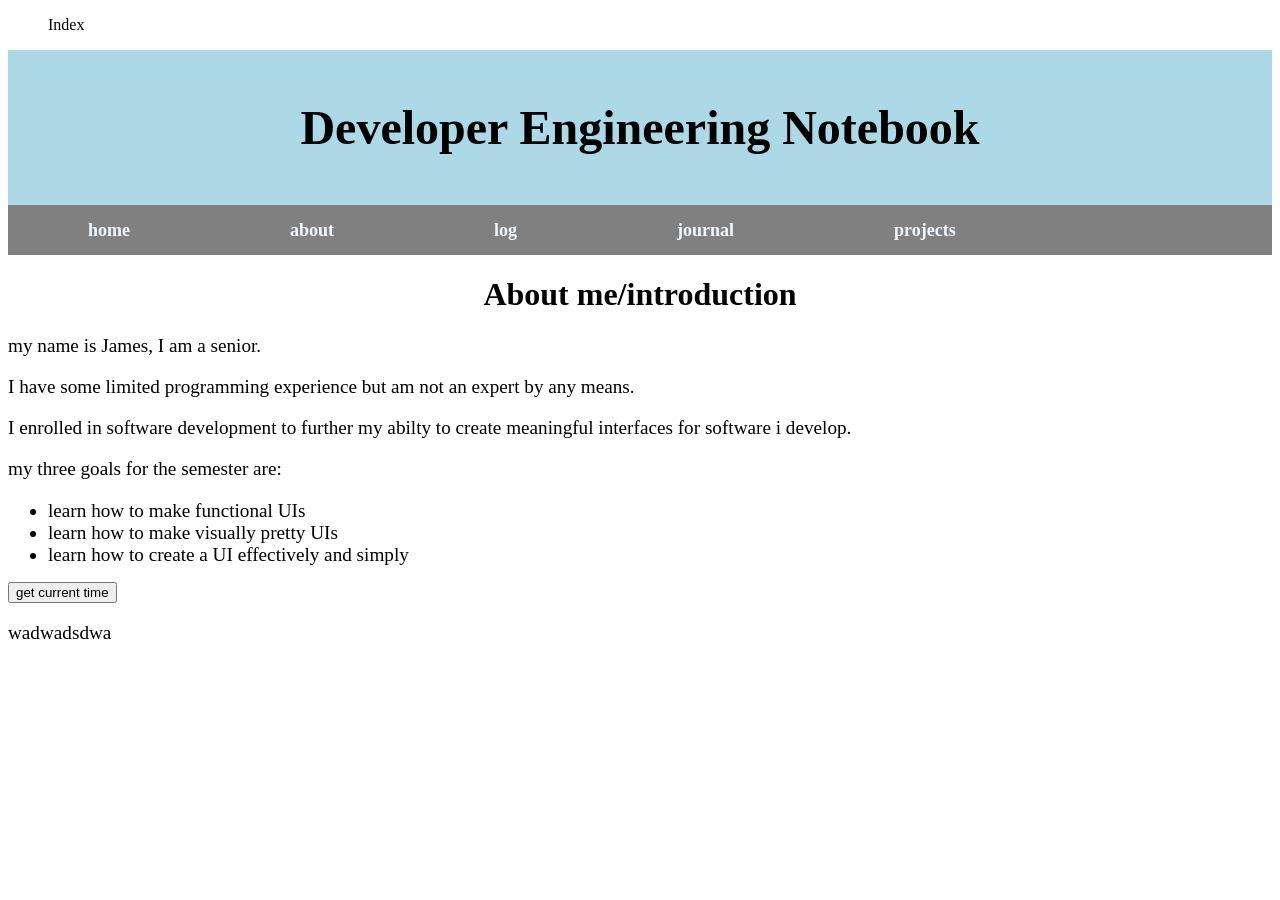
<file: index.html>
<!DOCTYPE html>
<html lang="en">
<head>
    <meta charset="UTF-8">
    <meta name="viewport" content="width=device-width, initial-scale=1.0">
    <link rel="stylesheet" href="css\style.css" type="text/css">
    <script src="js\script.js" defer></script>
    <title>Index page</title>
</head>
<body class="index">
    <nav>
        <ol>
        <li class="linklist">Index</li>
        </ol>
    </nav>
    <div class="top">
        <h1>Developer Engineering Notebook</h1>
        <ol class="navcap">
            <li class="navlist"><a href="index.html">home</a></li><li class="navlist"><a href="about.html">about</a></li><li class="navlist"><a href="ai-log.html">log</a></li><li class="navlist"><a href="journal.html">journal</a></li><li class="navlist"><a href="projects.html">projects</a></li>
        </ol>
    </div>
    <h1 class="title">About me/introduction</h1>
    <div class="backdrop">
        <p>my name is James, I am a senior.</p>
        <p>I have some limited programming experience but am not an expert by any means.</p>
        <p>I enrolled in software development to further my abilty to create meaningful interfaces for software i develop.</p>
        <p>my three goals for the semester are:</p>
        <ul>
        <li>learn how to make functional UIs</li>
        <li>learn how to make visually pretty UIs</li>
        <li>learn how to create a UI effectively and simply</li>
        </ul>
    </div>
    <div class="backdrop">
        <button onclick="gettime()">get current time</button>
        <p id="timefill">wadwadsdwa</p>
    </div>
</body>
</html>
</file>
